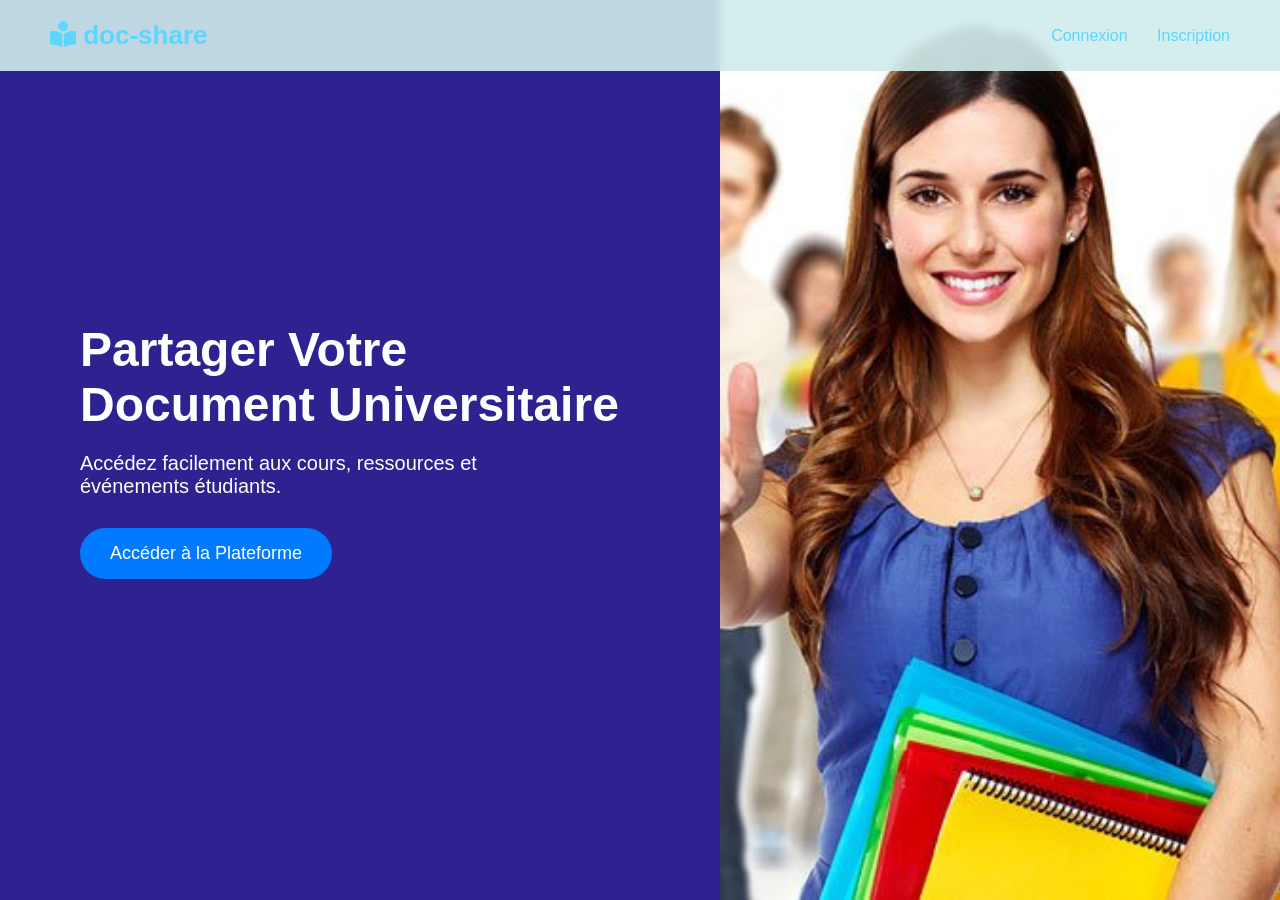
<file: federer/index.html>
<!DOCTYPE html>
<html lang="fr">
<head>
  <meta charset="UTF-8">
  <meta name="viewport" content="width=device-width, initial-scale=1.0">
  <title>Student Portal</title>
  <link rel="stylesheet" href="pcs.css">
  <link rel="stylesheet" href="https://cdnjs.cloudflare.com/ajax/libs/font-awesome/6.5.0/css/all.min.css">

</head>
<body>
  <header class="hero">
    <nav class="nav-bar">
      <div class="logo"><i class="fa-solid fa-book-open-reader"></i> doc-share</div>
      <div class="nav-links">
        <a href="php/login.php">Connexion</a>
        <a href="sign_in.html">Inscription</a>
      </div>
    </nav>

    <div class="hero-content">
      <h1>Partager Votre Document  Universitaire</h1>
      <p>Accédez facilement aux cours, ressources et événements étudiants.</p>
      <a href="php/login.php" class="btn">Accéder à la Plateforme</a>
    </div>
  </header>
</body>
</html>
</file>
<file: federer/pcs.css>
/* Reset */
* {
  margin: 0;
  padding: 0;
  box-sizing: border-box;
}

/* Body + base */
body, html {
  height: 100%;
  font-family: 'Segoe UI', Tahoma, Geneva, Verdana, sans-serif;
  background-color: #f5f5f5;
}

/* HERO principal */
.hero {
  display: flex;
  height: 100vh;
  background-color: #2d228f; /* fond sombre */
  overflow: hidden;
  position: relative;
}

/* Image sur la moitié droite */
.hero::after {
  content: "";
  flex: 1;
  background: url('etud.jpg') no-repeat center center/cover;
}

/* Nav-barre en haut */
.nav-bar {
  width: 100%;
  padding: 20px 50px;
  display: flex;
  justify-content: space-between;
  align-items: center;
  background-color: rgba(208, 235, 235, 0.9); /* un peu transparent */
  position: fixed;
  top: 0;
  left: 0;
  z-index: 10;
  backdrop-filter: blur(5px); /* effet verre */
}

/* Logo */
.logo {
  font-size: 26px;
  font-weight: bold;
  color: #5cd6ff;
}

/* Liens de navigation */
.nav-links a {
  color: #5cd6ff;
  margin-left: 25px;
  text-decoration: none;
  font-size: 16px;
  transition: color 0.3s;
}

.nav-links a:hover {
  color: #00bfff;
}

/* Partie texte à gauche */
.hero-content {
  flex: 1;
  display: flex;
  flex-direction: column;
  justify-content: center;
  align-items: flex-start;
  padding: 100px 80px;
  z-index: 2;
  color: white;
}

.hero-content h1 {
  font-size: 48px;
  margin-bottom: 20px;
}

.hero-content p {
  font-size: 20px;
  margin-bottom: 30px;
  max-width: 500px;
}

/* Bouton principal */
.btn {
  padding: 15px 30px;
  background-color: #007BFF;
  color: white;
  text-decoration: none;
  border-radius: 30px;
  font-size: 18px;
  transition: background-color 0.3s, transform 0.3s;
}

.btn:hover {
  background-color: #0056b3;
  transform: translateY(-2px);
}

/* Responsive */
@media (max-width: 768px) {
  .hero {
    flex-direction: column;
  }
  
  .hero::after {
    height: 50%;
    width: 100%;
  }
  
  .hero-content {
    align-items: center;
    text-align: center;
    padding: 120px 30px 30px;
  }

  .nav-bar {
    padding: 15px 30px;
  }
}
</file>
